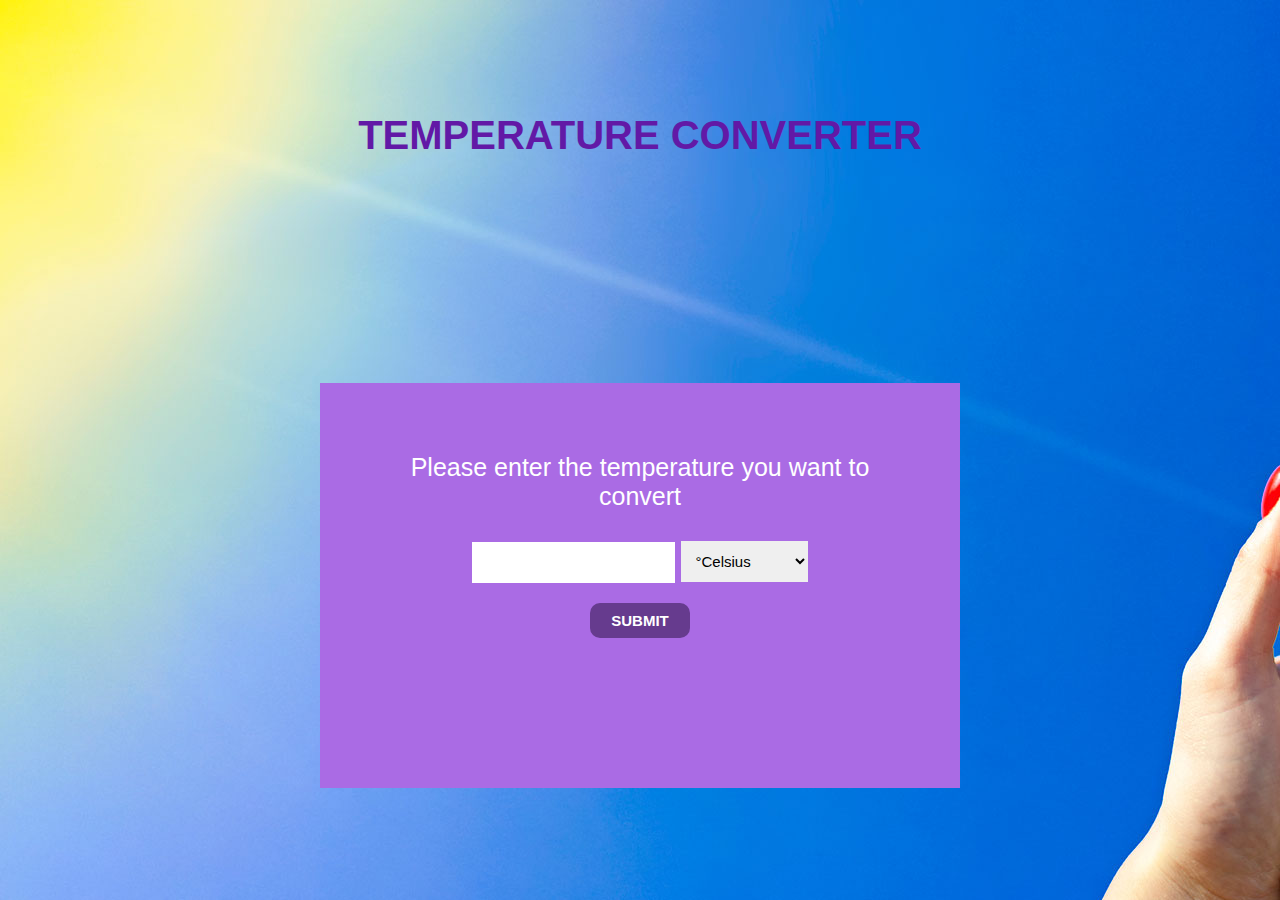
<file: OIBSIP_TAS3_TEMPERATURE CONVERTER WEBSITE/index.html>
<!DOCTYPE html>
<html lang="en">
<head>
    <meta charset="UTF-8">
    <meta name="viewport" content="width=device-width, initial-scale=1.0">
    <title>TEMPERATURE CONVERTER</title>
    <link rel="stylesheet" href="style.css">
</head>
<body>
   <h1>TEMPERATURE CONVERTER</h1>
    <form id="tempcalc" onsubmit="calculatetemp(); return false">

        <label for="temp">Please enter the temperature you want to convert</label><br/>
        <input type="number" name="temp" id="temp">
        
        <select name="temp_diff" id="temp_diff">
            <option value="cel">°Celsius</option>
            <option value="fah">°Faherenheit</option>
            <option value="kel">°Kelvin</option>

        </select><br/>
        <input type="submit" name="temp" value="SUBMIT">
        <br />
            <span id="resultcontainer"></span>
    </form>
    <script src="script.js">
        
    </script>
    
    
</body>
</html>
</file>
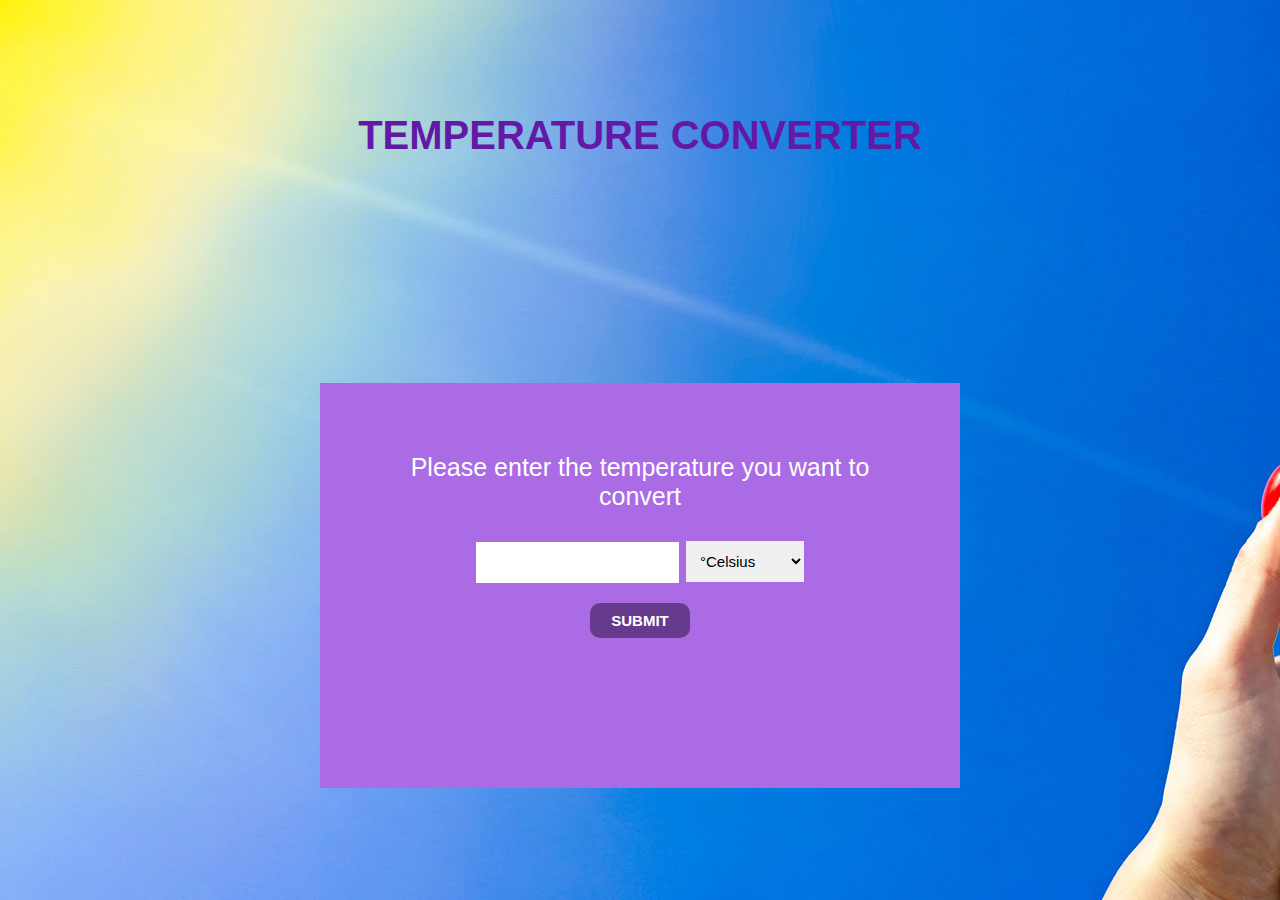
<file: OIBSIP_TASK3_TEMPERATURE CONVERTER WEBSITE/index.html>
<!DOCTYPE html>
<html lang="en">
<head>
    <meta charset="UTF-8">
    <meta name="viewport" content="width=device-width, initial-scale=1.0">
    <title>TEMPERATURE CONVERTER</title>
    <link rel="stylesheet" href="style.css">
</head>
<body>
    <h1>TEMPERATURE CONVERTER</h1>
    <form id="tempcalc" onsubmit="calculatetemp(); return false">

        <label for="temp">Please enter the temperature you want to convert</label><br/>
        <input type="number" name="temp" id="temp">
        
        <select name="temp_diff" id="temp_diff">
            <option value="cel">°Celsius</option>
            <option value="fah">°Fahrenheit</option>
            <option value="kel">°Kelvin</option>
        </select><br/>
        <input type="submit" name="temp" value="SUBMIT">
        <br />
        <span id="resultcontainer"></span>
        <div id="resetContainer" style="display: none;">
            <button type="button" id="resetBtn" onclick="resetForm()">Reset</button>
        </div>
    </form>
    <script src="script.js">
       
    </script>
    
    
</body>
</html>
</file>
<file: OIBSIP_TAS3_TEMPERATURE CONVERTER WEBSITE/style.css>
*{
    margin: 0;
    padding: 0;
    box-sizing: border-box;
    font-family: sans-serif;
}
body{
    width: 100vw;
    height: 100vh;
   background-image: url('image.jpg');
    display: grid;
    place-items: center;
}
h1{
    color: rgb(98, 25, 166);
    font-size: 40px;
}
#tempcalc{
    background-color: rgb(170, 107, 228);
    height: 45vh;
    width: 50vw;
    padding: 70px;
    text-align: center;
    font-size: 25px;
    color: white;   
}
#temp{
    border: none;
    padding: 13px;
    
}
#temp_diff{
    height: 41px;
    border: none;
    padding: 10px;
    font-size: 15px;
    
}
select{
    margin-top: 30px;
}
[type="submit"] {
    height: 35px;
    margin: 20px;
    width: 100px;
    font-size: 15px;
    border: none;
    background-color: rgb(102, 59, 142);
    color: white;
    cursor: pointer;
    font-weight: bold;
    border-radius: 10px;
}
#resultcontainer{
    font-size: 35px;
}
</file>
<file: OIBSIP_TASK3_TEMPERATURE CONVERTER WEBSITE/style.css>
*{
    margin: 0;
    padding: 0;
    box-sizing: border-box;
    font-family: sans-serif;
}
body{
    width: 100vw;
    height: 100vh;
    background-image: url('image.jpg');
    display: grid;
    place-items: center;
}
h1{
    color: rgb(98, 25, 166);
    font-size: 40px;
}
#tempcalc{
    background-color: rgb(170, 107, 228);
    height: 45vh;
    width: 50vw;
    padding: 70px;
    text-align: center;
    font-size: 25px;
    color: white;   
}
#temp{
    border: none;
    padding: 13px;
    
}
#temp_diff{
    height: 41px;
    border: none;
    padding: 10px;
    font-size: 15px;
    
}
select{
    margin-top: 30px;
}
[type="submit"] {
    height: 35px;
    margin: 20px;
    width: 100px;
    font-size: 15px;
    border: none;
    background-color: rgb(102, 59, 142);
    color: white;
    cursor: pointer;
    font-weight: bold;
    border-radius: 10px;
}
#resultcontainer{
    font-size: 35px;
}
#resetBtn {
    background-color: rgb(102, 59, 142);
    color: white;
    border: none;
    padding: 10px 20px;
    cursor: pointer;
    border-radius: 5px;
    margin-top: 10px;
}
#resetBtn:hover {
    background-color: rgb(80, 45, 105);
}
</file>
